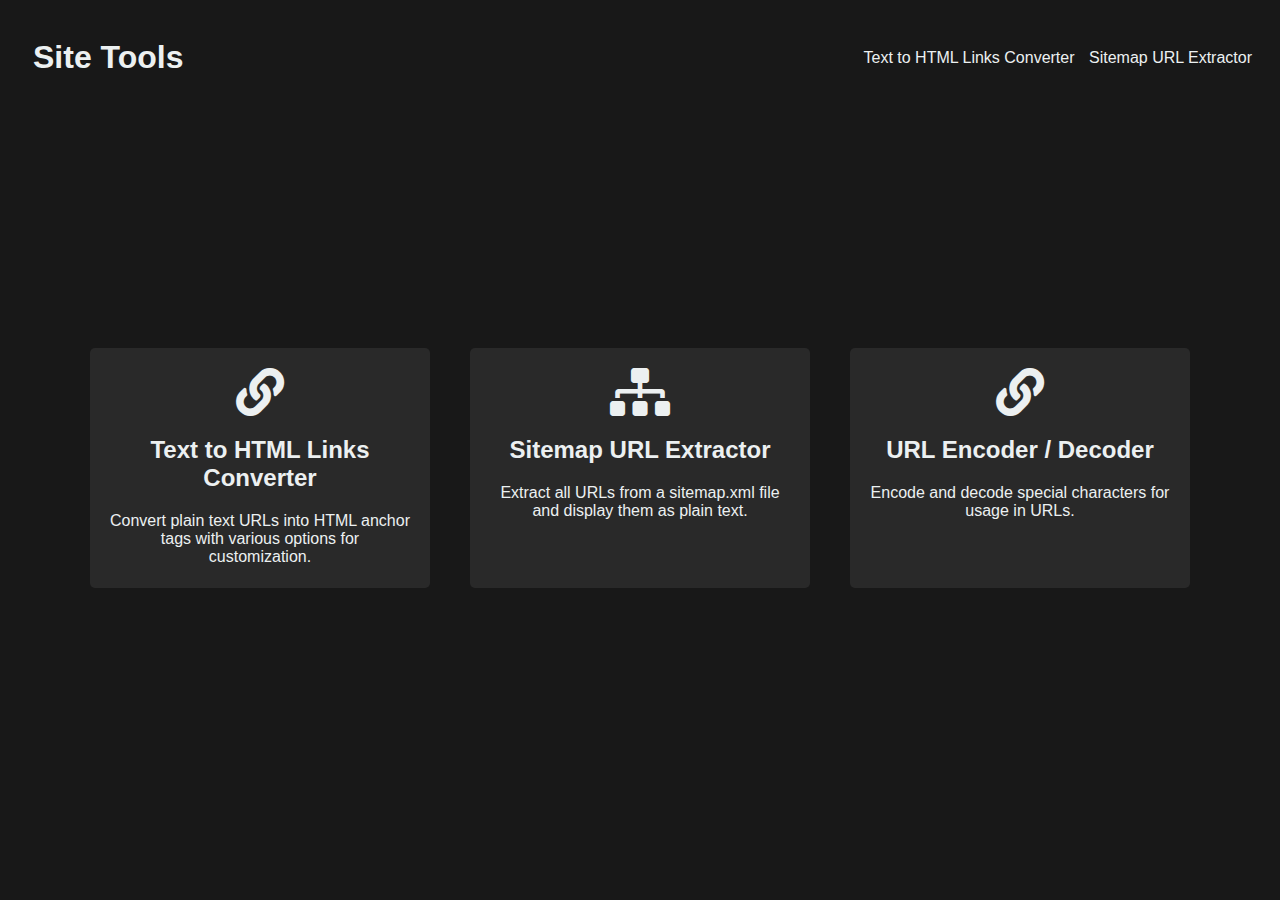
<file: index.html>
<!DOCTYPE html>
<html>
  <head>
    <title>Site Tools</title>
    <link rel="stylesheet" type="text/css" href="styles.css" />
    <link
      rel="stylesheet"
      href="https://cdnjs.cloudflare.com/ajax/libs/font-awesome/5.15.3/css/all.min.css"
    />
  </head>
  <body>
    <header>
      <a href="index.html"> <h1>Site Tools</h1></a>
      <nav>
        <ul>
          <li><a href="htmlurl.html">Text to HTML Links Converter</a></li>
          <li><a href="xmlparse.html">Sitemap URL Extractor</a></li>
        </ul>
      </nav>
    </header>
    <div id="main">
      <div class="menu-container">
        <div class="menu-card" onclick="location.href='htmlurl.html'">
          <i class="fas fa-link fa-3x"></i>
          <h2>Text to HTML Links Converter</h2>
          <p>
            Convert plain text URLs into HTML anchor tags with various options
            for customization.
          </p>
        </div>

        <div class="menu-card" onclick="location.href='xmlparse.html'">
          <i class="fas fa-sitemap fa-3x"></i>
          <h2>Sitemap URL Extractor</h2>
          <p>
            Extract all URLs from a sitemap.xml file and display them as plain
            text.
          </p>
        </div>

        <div class="menu-card" onclick="location.href='encode.html'">
          <i class="fas fa-link fa-3x"></i>
          <h2>URL Encoder / Decoder</h2>
          <p>Encode and decode special characters for usage in URLs.</p>
        </div>
      </div>
    </div>
  </body>
</html>
</file>
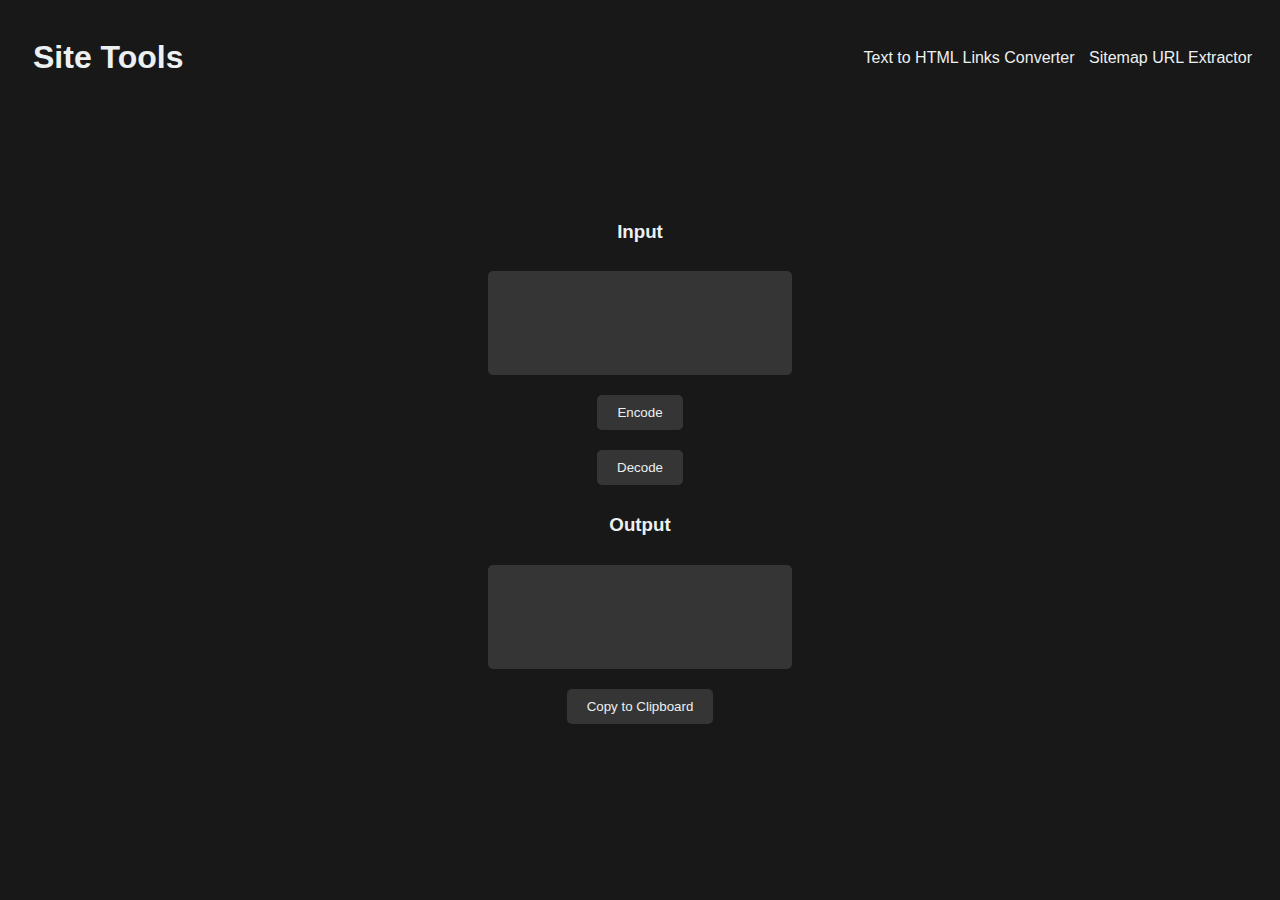
<file: encode.html>
<!DOCTYPE html>
<html>
  <head>
    <title>Site Tools</title>
    <link rel="stylesheet" type="text/css" href="styles.css" />
    <link
      rel="stylesheet"
      href="https://cdnjs.cloudflare.com/ajax/libs/font-awesome/5.15.3/css/all.min.css"
    />
  </head>
  <body>
    <header>
      <a href="index.html"> <h1>Site Tools</h1></a>
      <nav>
        <ul>
          <li><a href="htmlurl.html">Text to HTML Links Converter</a></li>
          <li><a href="xmlparse.html">Sitemap URL Extractor</a></li>
        </ul>
      </nav>
    </header>
    <div id="main">
      <h3>Input</h3>
      <textarea id="input" rows="4" cols="50"></textarea>

      <button onclick="encodeURL()">Encode</button>
      <button onclick="decodeURL()">Decode</button>

      <h3>Output</h3>
      <textarea id="output" rows="4" cols="50" readonly></textarea>

      <button onclick="copyToClipboard()">Copy to Clipboard</button>
    </div>
    <script src="encode.js"></script>
  </body>
</html>
</file>
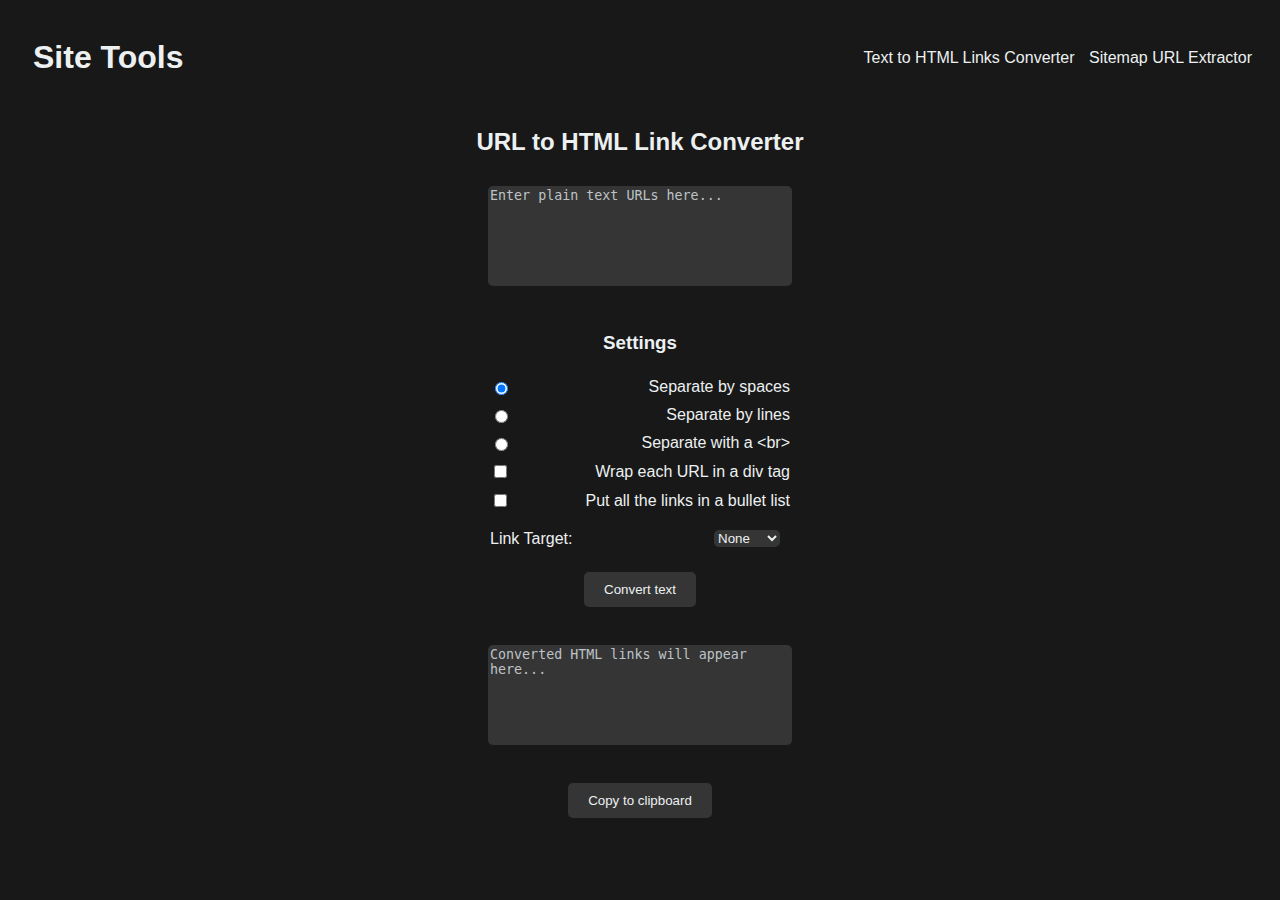
<file: htmlurl.html>
<!DOCTYPE html>
<html>
  <head>
    <title>Site Tools - Text to HTML Links</title>
    <link rel="stylesheet" type="text/css" href="styles.css" />
  </head>
  <body>
    <header>
      <a href="index.html"> <h1>Site Tools</h1></a>
      <nav>
        <ul>
          <li><a href="htmlurl.html">Text to HTML Links Converter</a></li>
          <li><a href="xmlparse.html">Sitemap URL Extractor</a></li>
        </ul>
      </nav>
    </header>
    <div id="main">
      <h2>URL to HTML Link Converter</h2>
      <textarea
        id="inputText"
        rows="5"
        cols="50"
        placeholder="Enter plain text URLs here..."
      ></textarea
      ><br />

      <h3>Settings</h3>
      <div class="settings-line">
        <input
          type="radio"
          id="space"
          name="format"
          value="space"
          checked="checked"
        />
        <label for="space">Separate by spaces</label>
      </div>
      <div class="settings-line">
        <input type="radio" id="line" name="format" value="line" />
        <label for="line">Separate by lines</label>
      </div>
      <div class="settings-line">
        <input type="radio" id="br" name="format" value="br" />
        <label for="br">Separate with a &lt;br&gt;</label>
      </div>
      <div class="settings-line">
        <input type="checkbox" id="div" name="div" />
        <label for="div">Wrap each URL in a div tag</label>
      </div>
      <div class="settings-line">
        <input type="checkbox" id="list" name="list" />
        <label for="list">Put all the links in a bullet list</label>
      </div>

      <div class="settings-line">
        <label for="target">Link Target:</label>
        <select id="target">
          <option value="">None</option>
          <option value="_blank">_blank</option>
          <option value="_self">_self</option>
          <option value="_parent">_parent</option>
          <option value="_top">_top</option>
        </select>
      </div>

      <button onclick="convertText()">Convert text</button><br />

      <textarea
        id="outputText"
        rows="5"
        cols="50"
        placeholder="Converted HTML links will appear here..."
      ></textarea
      ><br />

      <button onclick="copyToClipboard()">Copy to clipboard</button>
      <script src="htmlurl.js"></script>
    </div>
  </body>
</html>
</file>
<file: styles.css>
body {
  background-color: #181818;
  font-family: Arial, sans-serif;
  color: #ecf0f1;
}

#main {
  font-family: Arial, sans-serif;
  margin: 0;
  padding: 0;
  display: flex;
  flex-direction: column;
  align-items: center;
  justify-content: center;
  height: 80vh;
  background-color: #181818;
  color: #ecf0f1;
}

h1,
h2 {
  color: #ecf0f1;
}

textarea,
button,
select {
  margin: 10px;
  background-color: #353535;
  color: #ecf0f1;
  border: none;
  border-radius: 5px;
}

button {
  padding: 10px 20px;
  cursor: pointer;
}

textarea {
  width: 300px;
  height: 100px;
  resize: none;
}

textarea::placeholder {
  color: #bdc3c7;
}

.settings-line {
  display: flex;
  align-items: center;
  justify-content: space-between;
  width: 300px;
  padding: 5px;
}

header {
  display: flex;
  justify-content: space-between;
  align-items: center;
  background-color: #181818;
  color: #ecf0f1;
  padding: 10px;
  padding-left: 25px;
}

header a {
  color: #ecf0f1;
  text-decoration: none;
}

nav ul {
  list-style-type: none;
  margin: 0;
  padding: 0;
}

nav ul li {
  display: inline;
  margin-right: 10px;
}

nav ul li a {
  color: #ecf0f1;
  text-decoration: none;
}

.menu-container {
  display: flex;
  justify-content: space-around;
  flex-wrap: wrap;
  margin: 50px 0;
}

.menu-card {
  background: #292929;
  border-radius: 5px;
  color: #ecf0f1;
  margin: 20px;
  padding: 20px;
  width: 300px;
  height: 200px;
  text-align: center;
  cursor: pointer;
  transition: transform 0.2s;
}

.menu-card:hover {
  transform: scale(1.05);
}

.menu-card img {
  width: 100px;
  height: 100px;
}

.menu-card h2 {
  margin: 20px 0;
}

.menu-card p {
  font-size: 16px;
}
</file>
